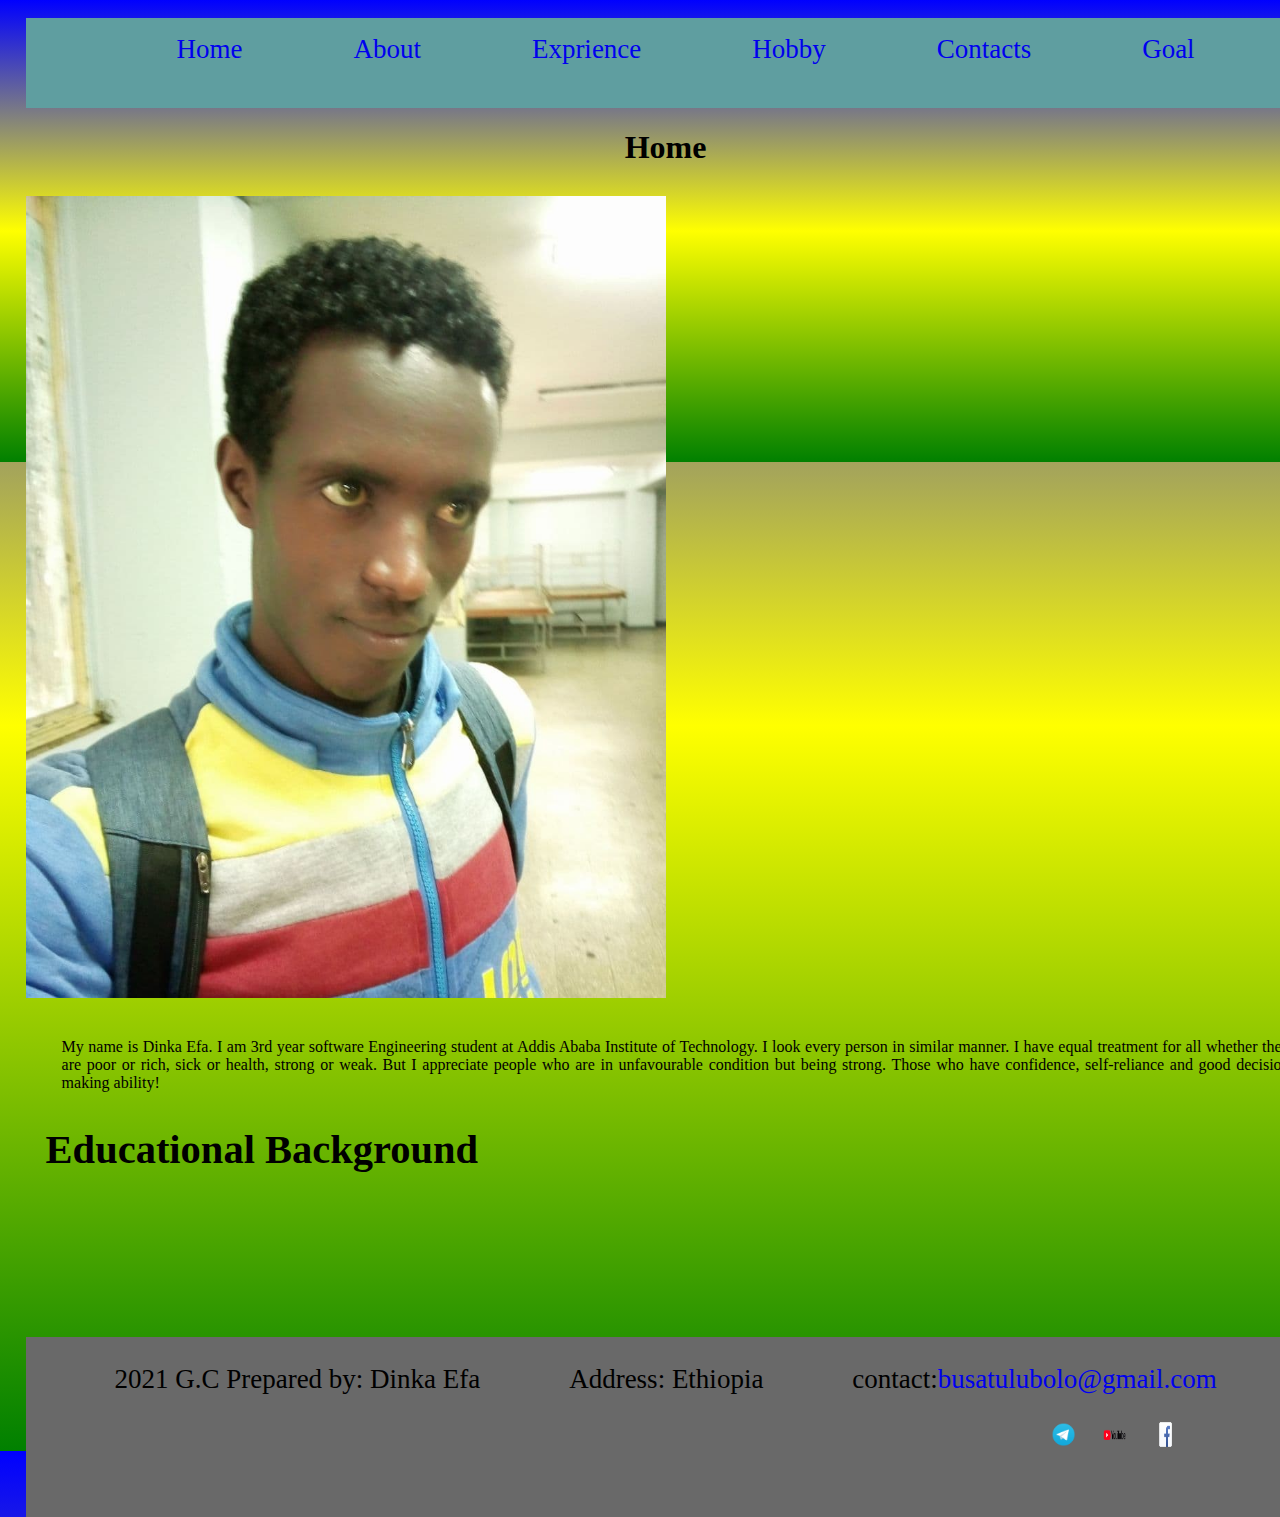
<file: index.html>
<!DOCTYPE html>
<html lang="en">
<head>
    <meta charset="UTF-8">
    <meta http-equiv="X-UA-Compatible" content="IE=edge">
    <meta name="viewport" content="width=device-width, initial-scale=1.0">
    <title>Document</title>
    <link rel="stylesheet" href="css\Home.css">
</head>
<body>
    <div class="container1">
        <div class="nav-home">
            <ul>
                <li><a href="index.html">Home</a> </li>
                <li><a href="html\About.html" >About</a></li>
                <li><a href="html\Exprience.html">Exprience</a></li>
                <li><a href="html\Hobby.html">Hobby</a></li>
                <li><a href="html\contact.html">Contacts</a></li>
                <li><a href="html\goal.html">Goal</a></li>
            </ul>
        </div>
        <div class="home-content1">
            <h1>Home</h1>
            <div class="below">
                <div><img src="photo\ya.jpg" alt="my photo" class="myimage"  > </div>
                <div>
                  
                </div>
            </div>    
        <div class="second-content">
            <p> My name is Dinka Efa. I am 3rd year software Engineering student at Addis Ababa Institute of Technology.
                I look every person in similar manner. I have equal treatment for all whether they are poor or rich, sick or health, strong or weak. But I appreciate people 
                who are in unfavourable condition but being strong. Those who have confidence, self-reliance and good decision making ability!
            </p>
            <h2> Educational Background</h2>
            <p></p>
        </div>
        <div class="footer">
            <footer>
                <div class="text">
                    <p>2021 G.C Prepared by: Dinka Efa </p>
                    <p>Address: Ethiopia</p>
                    <p>contact:<a href="busatulubolo@gmail.com">busatulubolo@gmail.com</a></p>
                </div>
                <div class="picture">
                    <div><a href="https://t.me/joinchat/TWLpA5c7_coJRS_D"><img src="photo\logo-telegram-4096.png" height="25px" width="25px"> </a>  </div>
                    <div><a href="https://www.youtube.com/channel/UCCwRGTcblJJzpyn64wgfGyQ"><img src="photo\YouTube_Logo_2x1.png" height="25px" width="25px"></a>  </div>
                    <div><a href="https://www.facebook.com/dinka.efa/"><img src="photo\Facebook-Lite.png" height="25px" width="25px"> </a> </div>
                </div> 
            </footer>
        </div>
    
</body>
</html>
</file>
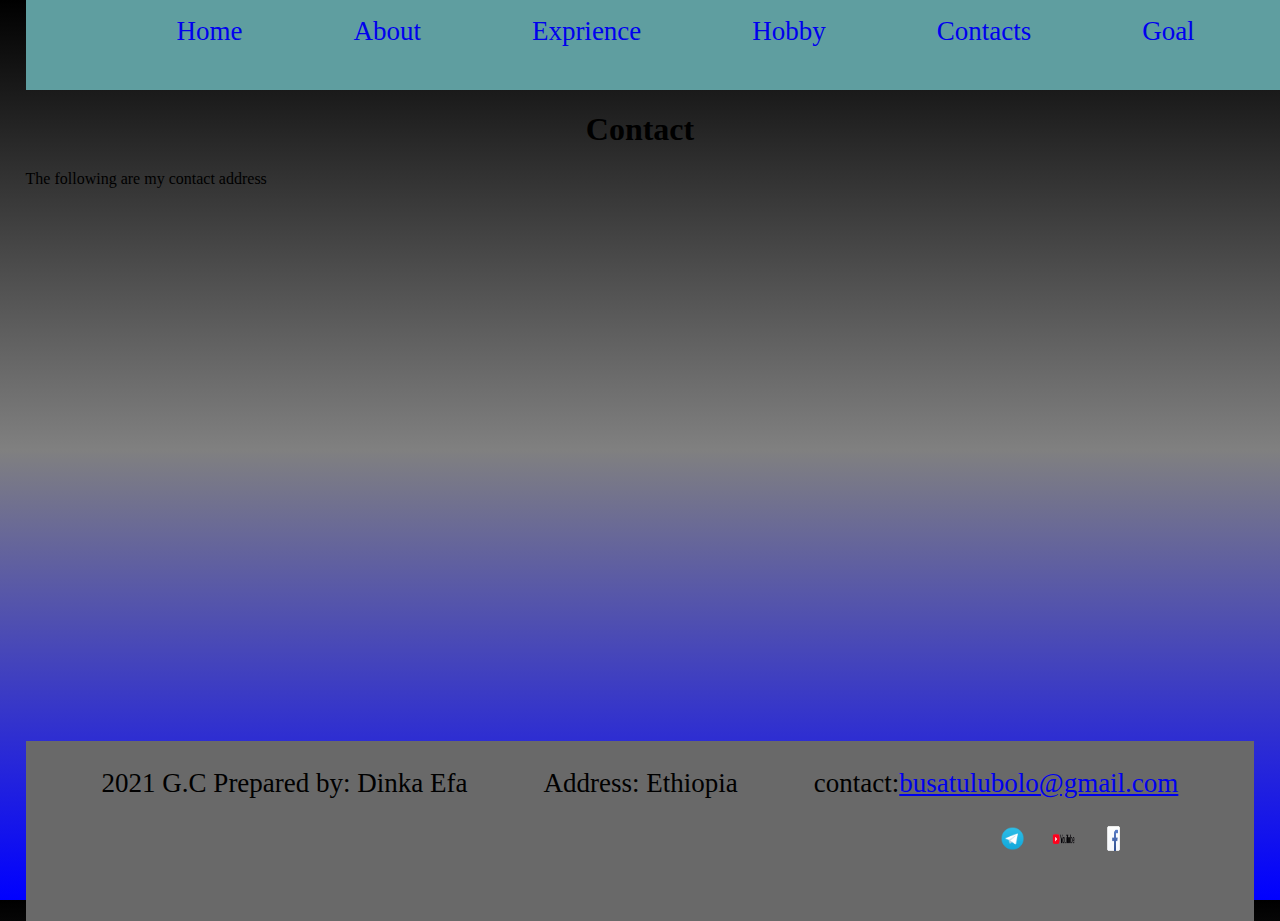
<file: html/contact.html>
<!DOCTYPE html>
<html lang="en">
<head>
    <meta charset="UTF-8">
    <meta http-equiv="X-UA-Compatible" content="IE=edge">
    <meta name="viewport" content="width=device-width, initial-scale=1.0">
    <title>contact</title>
    <link rel="stylesheet" href="../css/contact.css">
   
</head>
<body>
    <div class="contact-container">
        <div class="contact-navigation">
                <ul class="lists-contact">
                    <li><a href="../index.html">Home</a> </li>
                    <li><a href="About.html">About</a></li>
                    <li><a href="Exprience.html">Exprience</a></li>
                    <li><a href="Hobby.html">Hobby</a></li>
                    <li><a href="contact.html">Contacts</a></li>
                    <li><a href="goal.html">Goal</a></li>
                </ul>
        </div>
        <div class="contact-content">
            <h1>Contact</h1>
            <P>The following are my contact address</P>
        </div>
        <div class="contact-footer">
            <footer>
                <div class="text-contact">
                    <p>2021 G.C Prepared by: Dinka Efa </p>
                    <p>Address: Ethiopia</p>
                    <p>contact:<a href="busatulubolo@gmail.com">busatulubolo@gmail.com</a></p>
                </div>
                <div class="picture-contact">
                    <div><a href="https://t.me/joinchat/TWLpA5c7_coJRS_D"><img src="../photo/logo-telegram-4096.png" height="25px" width="25px"> </a>  </div>
                    <div><a href="https://www.youtube.com/channel/UCCwRGTcblJJzpyn64wgfGyQ"><img src="../photo/YouTube_Logo_2x1.png" height="25px" width="25px"></a>  </div>
                    <div><a href="https://www.facebook.com/dinka.efa/"><img src="../photo/Facebook-Lite.png" height="25px" width="25px"> </a> </div>
                </div> 
            </footer>
        </div>
    </div>
    
</body>
</html>
</file>
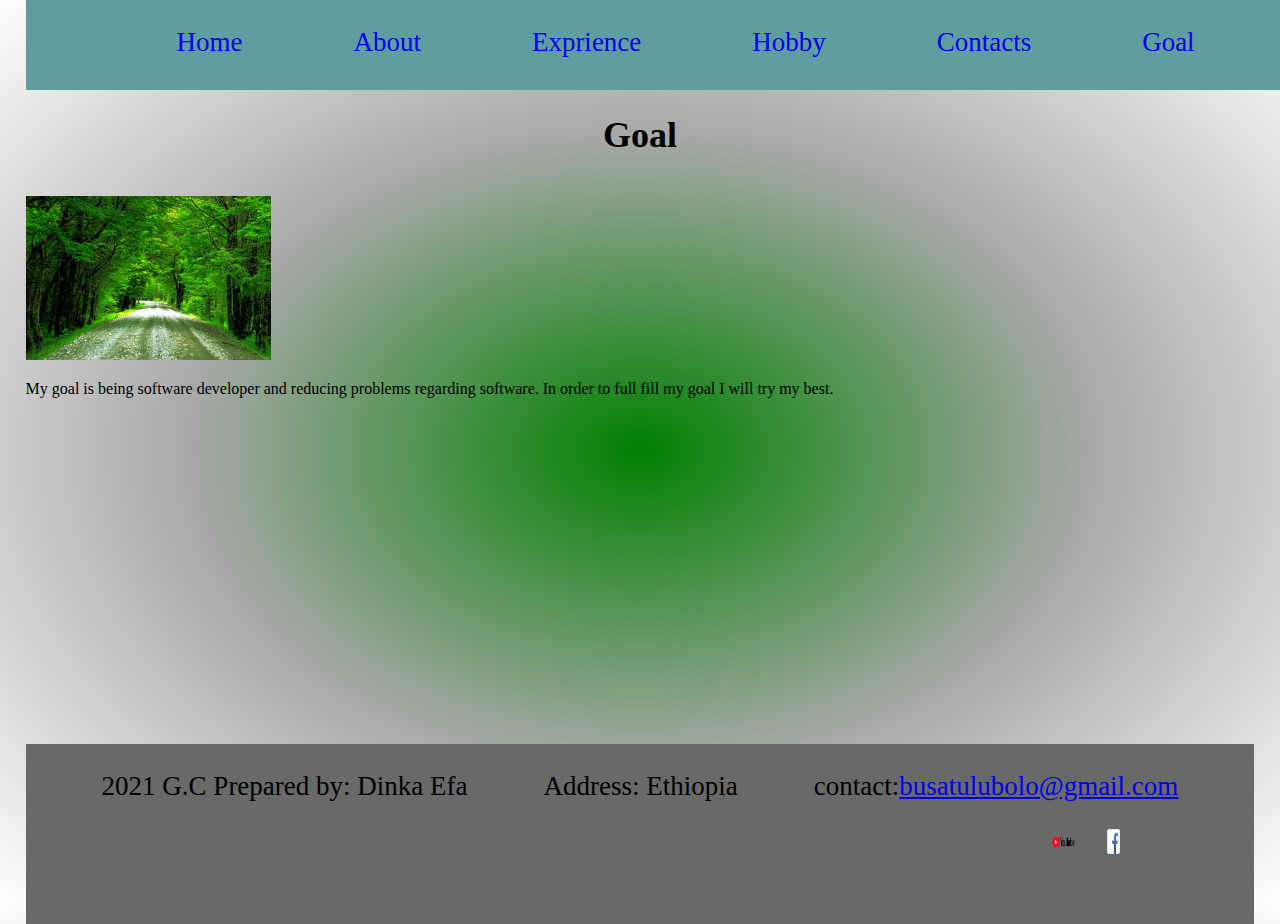
<file: html/goal.html>
<!DOCTYPE html>
<html lang="en">
<head>
    <meta charset="UTF-8">
    <meta http-equiv="X-UA-Compatible" content="IE=edge">
    <meta name="viewport" content="width=device-width, initial-scale=1.0">
    <title>Goal</title>
    <link rel="stylesheet" href="../css/goal.css">
</head>
<body>
    <div class="goal-container">
        <div class="goal-navigation">
            <ul class="lists-goal">
                <li><a href="../index.html">Home</a> </li>
                <li><a href="About.html">About</a></li>
                <li><a href="Exprience.html">Exprience</a></li>
                <li><a href="Hobby.html">Hobby</a></li>
                <li><a href="contact.html">Contacts</a></li>
                <li><a href="goal.html">Goal</a></li>
            </ul>
        </div>
        <div class="goal-content">
            <h1>Goal</h1>
            <div class="gool-content1">
                <p><img src="../photo/R.jpg"  class="self" >  </p>
            </div>
            <div class="goal content2">
                My goal is being software developer and reducing problems regarding software. In order to full fill my goal I will try my best.
            </div>
        </div>
        <div class="goal-footer">
            <footer>
                <div class="text-goal">
                    <p>2021 G.C Prepared by: Dinka Efa </p>
                    <p>Address: Ethiopia</p>
                    <p>contact:<a href="busatulubolo@gmail.com">busatulubolo@gmail.com</a></p>
                </div>
                <div class="picture-goal">
                    <div><a href="../photo/logo-telegram-4096.png" height="25px" width="25px"> </a>  </div>
                    <div><a href="https://www.youtube.com/channel/UCCwRGTcblJJzpyn64wgfGyQ"><img src="../photo/YouTube_Logo_2x1.png" height="25px" width="25px"></a>  </div>
                    <div><a href="https://www.facebook.com/dinka.efa/"><img src="../photo/Facebook-Lite.png" height="25px" width="25px"> </a> </div>
                </div> 
            </footer>
        </div>
    </div>
    
</body>
</html>
</file>
<file: css/contact.css>
html, body{
    margin: 0;
    padding:0;
    background-image: linear-gradient(black,grey,blue);
}
*{
    box-sizing: border-box;
}

.contact-container{
    width: 100vw;
    height: 100vh;
    padding: 0 2vw;
    margin-bottom: 0;
}

.contact-navigation{
    display:flex;
    width: 100vw;
    height: 10vh;
    flex-direction: row;
    background-color: cadetblue;

}

.contact-content{
    width: 100%;
    height: 70%;
    
    
}

.contact-footer{
    width: 100%;
    height: 20%;
    background-color: dimgray;

}


.lists-contact{
    display: flex;
    flex-direction: row;
    flex-grow: 1;
    float:left;
    justify-content:space-evenly;

    
}

h1{
    text-align: center;
}

@media (max-width: 600px) {
    .lists-contact {
      flex-direction: column;
    }
  }

.lists-contact a{
    text-decoration: none;
}

.lists-contact li{
    list-style-type: none;
    justify-items: right;
    font-size: 3vh;
}


.text-contact{
    display: flex;
    justify-content: space-evenly;
    flex-direction: row;
    font-size: 3vh;
}



@media (max-width: 600px) {
    .text-contact {
      flex-direction: column;
    }
  }

.picture-contact{
    display: flex;
    float:right;
    justify-content: space-between;
    padding-right: 10vw;
    gap: 2vw;
}
</file>
<file: css/goal.css>
html, body{
    margin: 0;
    padding:0;
    background-image: radial-gradient(green,darkgray,white);
}
*{
    box-sizing: border-box;
}

.goal-container{
    width: 100vw;
    height: 100vh;
    padding: 0 2vw;
    margin-bottom: 0;
}

.goal-navigation{
    display:flex;
    width: 100vw;
    height: 10vh;
    flex-direction: row;
    background-color: cadetblue;
    text-overflow: clip;

}

.goal-content h1{
    text-align: center;
    font-size: 4vh;
}

.goal-content{
    width: 100%;
    height: 70%;
    

}

.goal-footer{
    width: 100%;
    height: 20%;
    background-color: dimgray;

}

.lists-goal{
    display: flex;
    flex-direction: row;
    flex-grow: 1;
    float:left;
    justify-content:space-evenly;
    font-size: 3vh;

    
}
@media (max-width: 600px) {
    .lists-goal {
      flex-direction: column;
    }
  }

.lists-goal a{
    text-decoration: none;
}

.lists-goal li{
    list-style-type: none;
    justify-items: right;
    font-size: 3vh;
}


.gool-content1{
    display: flex;
    overflow: hidden;
    flex-wrap: nowrap;
}

.goal content2{
    border:2px solid black;
    border-block-width: 70%;
    
}


.text-goal{
    display: flex;
    justify-content: space-evenly;
    flex-direction: row;
    font-size: 3vh;
}

@media (max-width: 600px) {
    .text-goa {
      flex-direction: column;
    }
  }

.picture-goal{
    display: flex;
    float:right;
    justify-content: space-between;
    padding-right: 10vw;
    gap: 2vw;
}

.self{
    width: 20%;
    height: auto;
    
}
</file>
